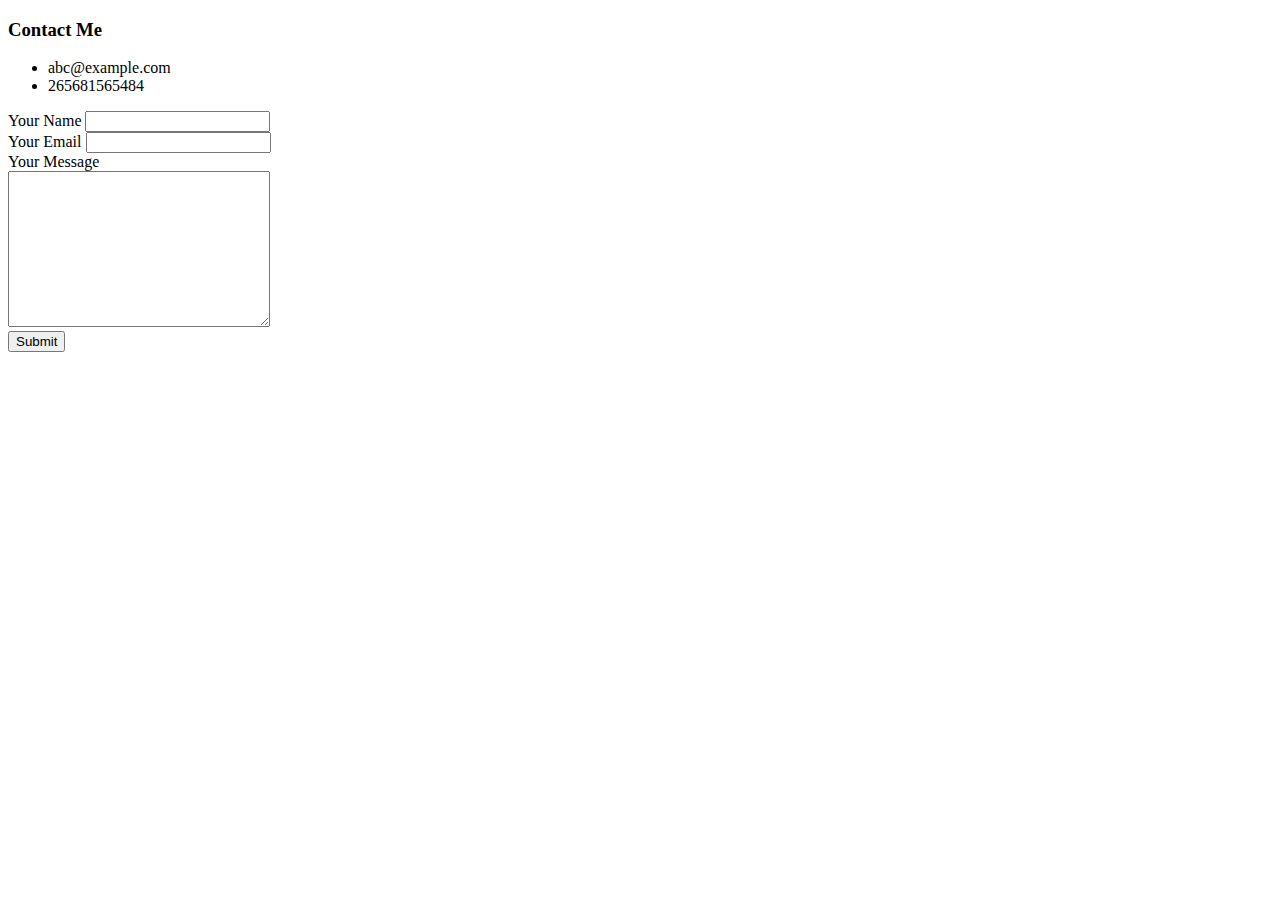
<file: Contact.html>
<!DOCTYPE html>
<html lang="en">
  <head>
    <meta charset="UTF-8" />
    <meta name="viewport" content="width=device-width, initial-scale=1.0" />
    <title>Contact Me</title>
  </head>
  <body>
    <h3>Contact Me</h3>
    <ul>
      <li>abc@example.com</li>
      <li>265681565484</li>
    </ul>

    <form action="index.html" method="POST" enctype="text/plain">
      <label>Your Name</label>
      <input type="text" name="YourName"/> <br>
      <label>Your Email</label>
      <input type="email" name="YourEmail"> <br>
      <label>Your Message</label><br>
      <textarea name="YourMessage" id="" cols="30" rows="10"></textarea><br>
      <input type="submit">
    </form>
  </body>
</html>
</file>
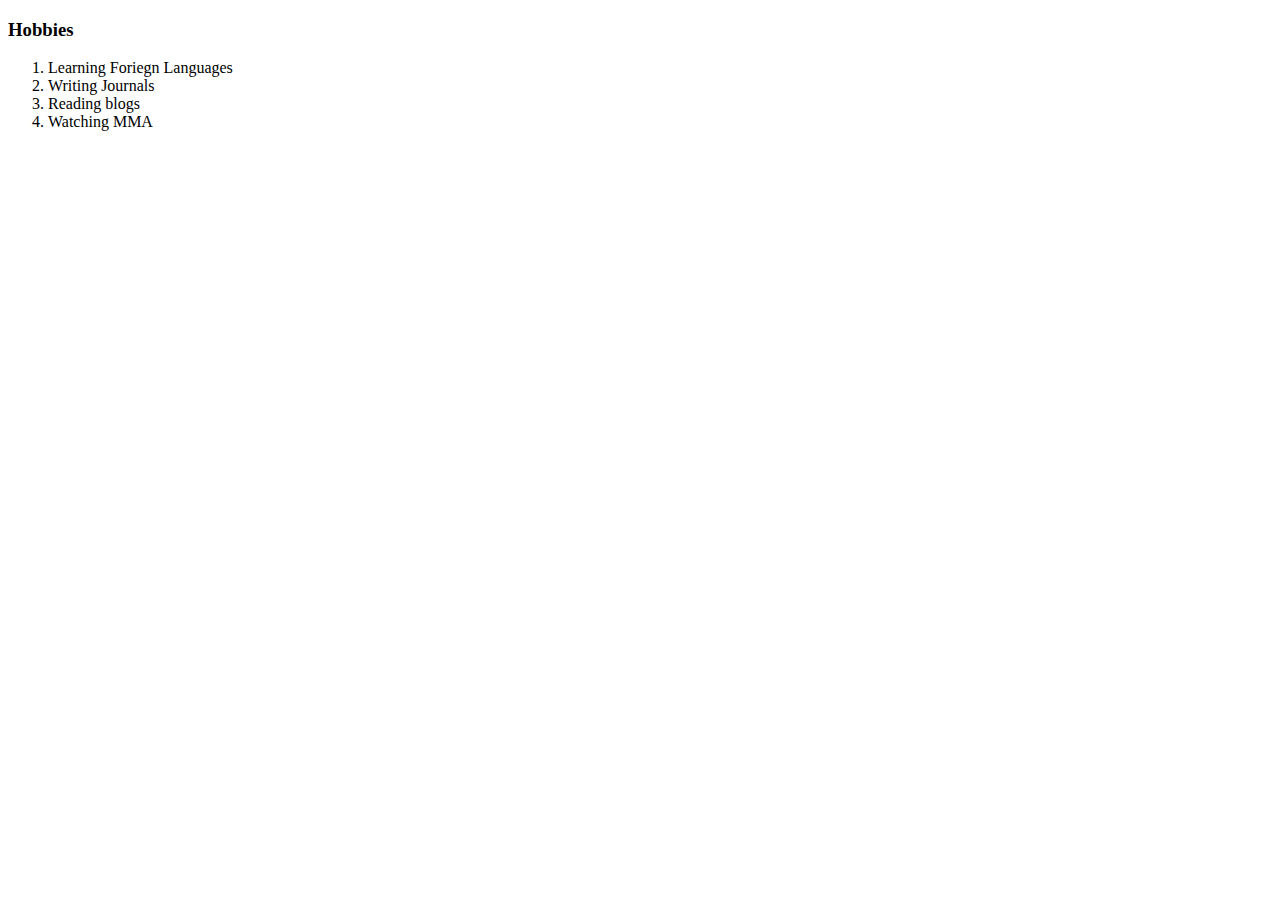
<file: Hobbies.html>
<!DOCTYPE html>
<html lang="en">
<head>
  <meta charset="UTF-8">
  <meta name="viewport" content="width=device-width, initial-scale=1.0">
  <title>My Hobbies</title>
</head>
<body>
  <h3>Hobbies</h3>
    <ol>
      <li>Learning Foriegn Languages</li>
      <li>Writing Journals</li>
      <li>Reading blogs</li>
      <li>Watching MMA</li>
    </ol>
</body>
</html>
</file>
